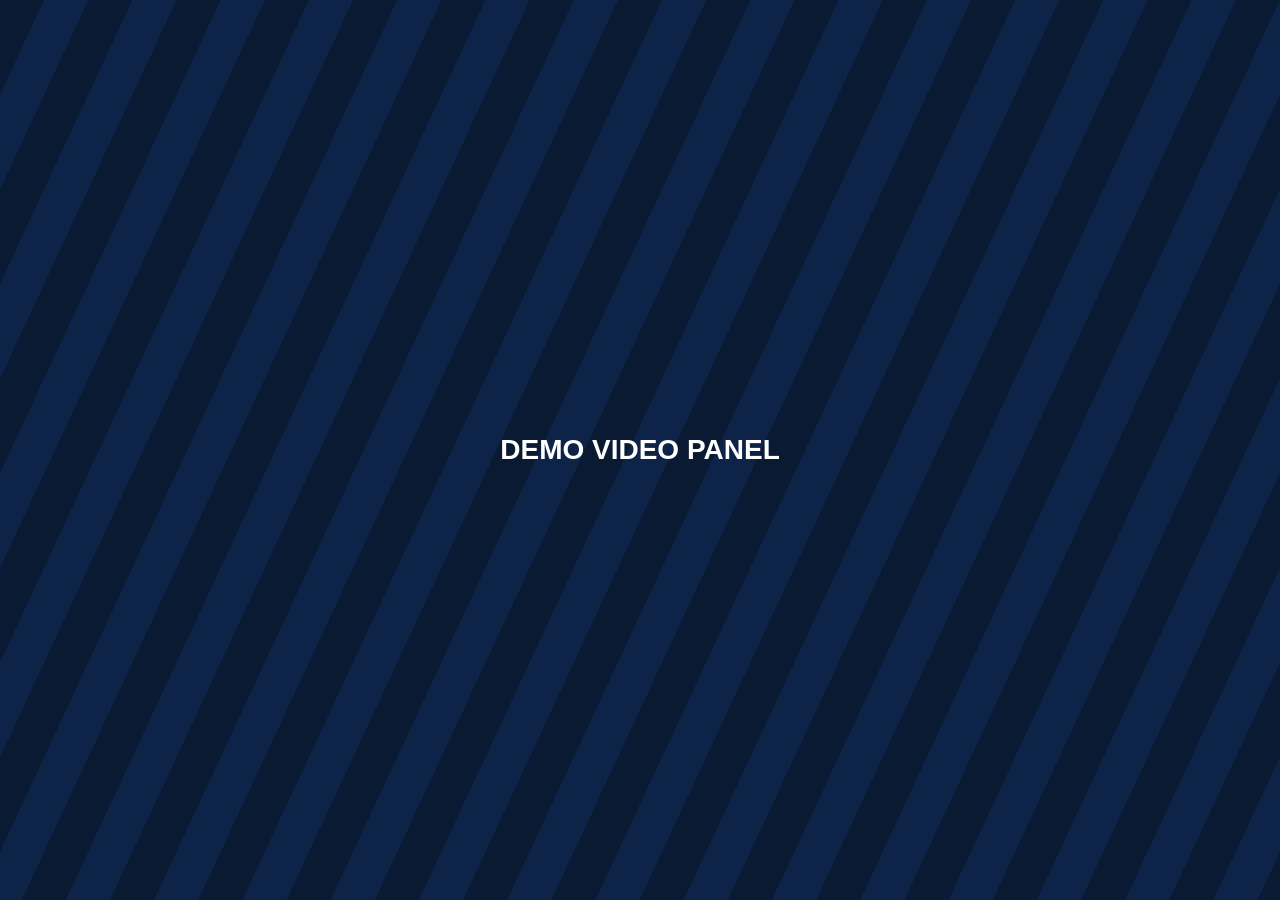
<file: web/demo-video.html>
<!doctype html><meta charset="utf-8"><title>demo clip</title>
<style>html,body{margin:0;height:100%;background:#000;overflow:hidden;font:700 28px sans-serif;color:#fff}
.v{height:100%;display:flex;align-items:center;justify-content:center;background:repeating-linear-gradient(115deg,#0a1a33 0 40px,#0d2347 40px 80px);animation:s 3s linear infinite;background-size:200% 100%}
@keyframes s{to{background-position:160px 0}}</style>
<div class="v">DEMO VIDEO PANEL</div>
</file>
